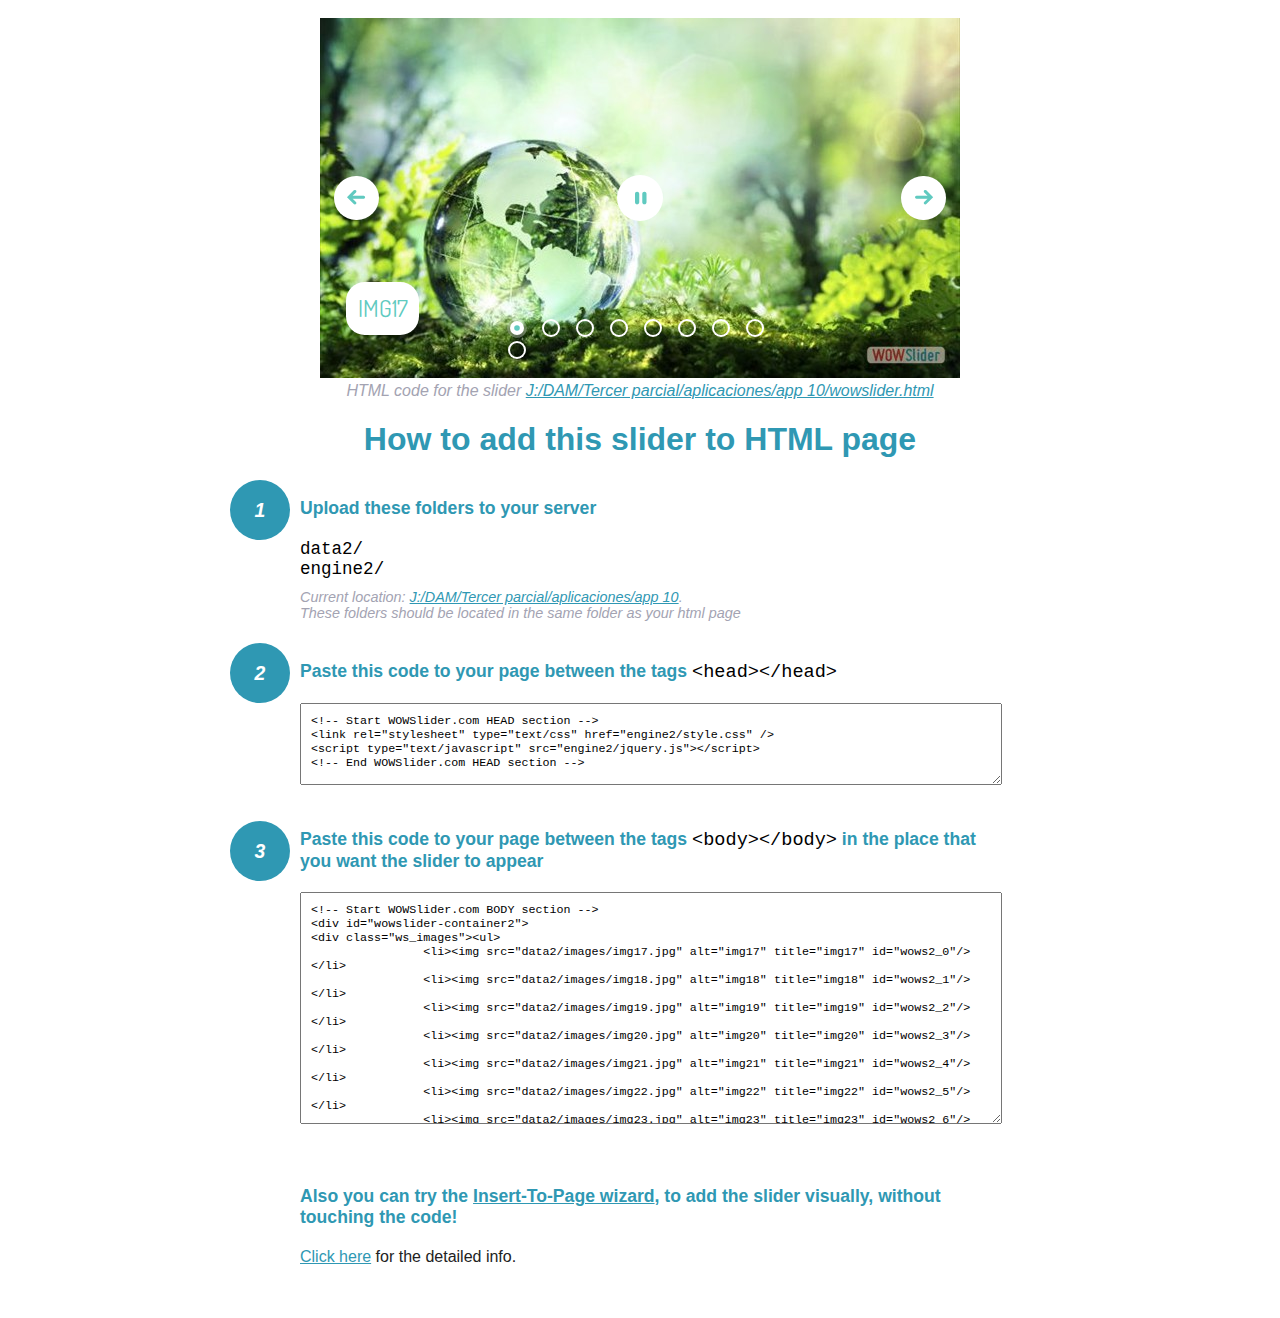
<file: wowslider-howto.html>
<!DOCTYPE html>
<html>
<head>
	<title>WOWSlider</title>
	<meta http-equiv="content-type" content="text/html; charset=utf-8" />
	<meta name="description" content="WOWSlider" />
	
	<!-- Start WOWSlider.com HEAD section --> <!-- add to the <head> of your page -->
	<link rel="stylesheet" type="text/css" href="engine2/style.css" />
	<script type="text/javascript" src="engine2/jquery.js"></script>
	<!-- End WOWSlider.com HEAD section -->


<style>
.instuction {
	font-family: sans-serif, Arial;
	display: block;
	margin: 0 auto;
	max-width: 820px;
	width: 100%;
	padding: 0 70px;
	color: #222;
	-webkit-box-sizing: border-box;
	-moz-box-sizing: border-box;
	box-sizing: border-box;
}
.instuction h1 img {
	max-width: 170px;
	vertical-align: middle;
	margin-bottom: 10px;
}
.instuction h1 {
	color: #2F98B3;
	text-align: center;
}
.instuction h2 {
	position: relative;
	font-size: 1.1em;
	color: #2F98B3;
	margin-bottom: 20px;
	margin-top: 40px;
}
.instuction h2 span.num {
	position: absolute;
	left: -70px;
	top: -18px;
	display: inline-block;
	vertical-align: middle;
	font-style: italic;
	font-size: 1.1em;
	width: 60px;
	height: 60px;
	line-height: 60px;
	text-align: center;
	background: #2F98B3;
	color: #fff;
	border-radius: 50%;
}
.instuction .mono {
	color: #000;
	font-family: monospace;
	font-size: 1.3em;
	font-weight: normal;
}
.instuction li.mono {
	font-size: 1.5em;
}

.instuction ul {
	font-size: 0.9em;
	margin-top: 0;
	padding-left: 0;
	list-style: none;
}
.instuction .note {
	color: #A3A3B2;
	font-style: italic;
	padding-top: 10px;
}
.instuction p.note {
	text-align: center;
	padding-top: 0;
	margin-top: 4px;
}
.instuction textarea {
	font-size: 0.9em;
	min-height: 60px;
	padding: 10px;
	margin: 0;
	overflow: auto;
	max-width: 100%;
	width: 100%;
}
.instuction a,
.instuction a:visited {
	color: #2F98B3;
}
</style>


</head>
<body style="margin:auto">

<br>

<!-- Start WOWSlider.com BODY section --> <!-- add to the <body> of your page -->
<div id="wowslider-container2">
<div class="ws_images"><ul>
		<li><img src="data2/images/img17.jpg" alt="img17" title="img17" id="wows2_0"/></li>
		<li><img src="data2/images/img18.jpg" alt="img18" title="img18" id="wows2_1"/></li>
		<li><img src="data2/images/img19.jpg" alt="img19" title="img19" id="wows2_2"/></li>
		<li><img src="data2/images/img20.jpg" alt="img20" title="img20" id="wows2_3"/></li>
		<li><img src="data2/images/img21.jpg" alt="img21" title="img21" id="wows2_4"/></li>
		<li><img src="data2/images/img22.jpg" alt="img22" title="img22" id="wows2_5"/></li>
		<li><img src="data2/images/img23.jpg" alt="img23" title="img23" id="wows2_6"/></li>
		<li><a href="http://wowslider.com"><img src="data2/images/img24.jpg" alt="wowslider" title="img24" id="wows2_7"/></a></li>
		<li><img src="data2/images/img25.png" alt="img25" title="img25" id="wows2_8"/></li>
	</ul></div>
	<div class="ws_bullets"><div>
		<a href="#" title="img17"><span><img src="data2/tooltips/img17.jpg" alt="img17"/>1</span></a>
		<a href="#" title="img18"><span><img src="data2/tooltips/img18.jpg" alt="img18"/>2</span></a>
		<a href="#" title="img19"><span><img src="data2/tooltips/img19.jpg" alt="img19"/>3</span></a>
		<a href="#" title="img20"><span><img src="data2/tooltips/img20.jpg" alt="img20"/>4</span></a>
		<a href="#" title="img21"><span><img src="data2/tooltips/img21.jpg" alt="img21"/>5</span></a>
		<a href="#" title="img22"><span><img src="data2/tooltips/img22.jpg" alt="img22"/>6</span></a>
		<a href="#" title="img23"><span><img src="data2/tooltips/img23.jpg" alt="img23"/>7</span></a>
		<a href="#" title="img24"><span><img src="data2/tooltips/img24.jpg" alt="img24"/>8</span></a>
		<a href="#" title="img25"><span><img src="data2/tooltips/img25.png" alt="img25"/>9</span></a>
	</div></div><div class="ws_script" style="position:absolute;left:-99%"><a href="http://wowslider.com">wow slider</a> by WOWSlider.com v8.7</div>
<div class="ws_shadow"></div>
</div>	
<script type="text/javascript" src="engine2/wowslider.js"></script>
<script type="text/javascript" src="engine2/script.js"></script>
<!-- End WOWSlider.com BODY section -->


<div class="instuction">
	<p class="note">HTML code for the slider <a href="file:///J:/DAM/Tercer parcial/aplicaciones/app 10/wowslider.html">J:/DAM/Tercer parcial/aplicaciones/app 10/wowslider.html</a></p>

	<h1>
		How to add this slider to HTML page
	</h1>

	<h2><span class="num">1</span> Upload these folders to your server</h2>
	<ul>
		<li class="mono">data2/</li>
		<li class="mono">engine2/</li>
		<li class="note">Current location: <a href="file:///J:/DAM/Tercer parcial/aplicaciones/app 10">J:/DAM/Tercer parcial/aplicaciones/app 10</a>. <br>These folders should be located in the same folder as your html page</li>
	</ul>

	<h2><span class="num">2</span> Paste this code to your page between the tags <span class="mono">&lt;head&gt;&lt;/head&gt;</span></h2>
	<textarea onclick="this.select()">&lt;!-- Start WOWSlider.com HEAD section --&gt;
&lt;link rel=&quot;stylesheet&quot; type=&quot;text/css&quot; href=&quot;engine2/style.css&quot; /&gt;
&lt;script type=&quot;text/javascript&quot; src=&quot;engine2/jquery.js&quot;&gt;&lt;/script&gt;
&lt;!-- End WOWSlider.com HEAD section --&gt;</textarea>


	<h2><span class="num" style="top: -8px;">3</span> Paste this code to your page between the tags <span class="mono">&lt;body&gt;&lt;/body&gt;</span> in the place that you want the slider to appear</h2>
	<textarea onclick="this.select()" rows="15">&lt;!-- Start WOWSlider.com BODY section --&gt;
&lt;div id=&quot;wowslider-container2&quot;&gt;
&lt;div class=&quot;ws_images&quot;&gt;&lt;ul&gt;
		&lt;li&gt;&lt;img src=&quot;data2/images/img17.jpg&quot; alt=&quot;img17&quot; title=&quot;img17&quot; id=&quot;wows2_0&quot;/&gt;&lt;/li&gt;
		&lt;li&gt;&lt;img src=&quot;data2/images/img18.jpg&quot; alt=&quot;img18&quot; title=&quot;img18&quot; id=&quot;wows2_1&quot;/&gt;&lt;/li&gt;
		&lt;li&gt;&lt;img src=&quot;data2/images/img19.jpg&quot; alt=&quot;img19&quot; title=&quot;img19&quot; id=&quot;wows2_2&quot;/&gt;&lt;/li&gt;
		&lt;li&gt;&lt;img src=&quot;data2/images/img20.jpg&quot; alt=&quot;img20&quot; title=&quot;img20&quot; id=&quot;wows2_3&quot;/&gt;&lt;/li&gt;
		&lt;li&gt;&lt;img src=&quot;data2/images/img21.jpg&quot; alt=&quot;img21&quot; title=&quot;img21&quot; id=&quot;wows2_4&quot;/&gt;&lt;/li&gt;
		&lt;li&gt;&lt;img src=&quot;data2/images/img22.jpg&quot; alt=&quot;img22&quot; title=&quot;img22&quot; id=&quot;wows2_5&quot;/&gt;&lt;/li&gt;
		&lt;li&gt;&lt;img src=&quot;data2/images/img23.jpg&quot; alt=&quot;img23&quot; title=&quot;img23&quot; id=&quot;wows2_6&quot;/&gt;&lt;/li&gt;
		&lt;li&gt;&lt;a href=&quot;http://wowslider.com&quot;&gt;&lt;img src=&quot;data2/images/img24.jpg&quot; alt=&quot;wowslider&quot; title=&quot;img24&quot; id=&quot;wows2_7&quot;/&gt;&lt;/a&gt;&lt;/li&gt;
		&lt;li&gt;&lt;img src=&quot;data2/images/img25.png&quot; alt=&quot;img25&quot; title=&quot;img25&quot; id=&quot;wows2_8&quot;/&gt;&lt;/li&gt;
	&lt;/ul&gt;&lt;/div&gt;
	&lt;div class=&quot;ws_bullets&quot;&gt;&lt;div&gt;
		&lt;a href=&quot;#&quot; title=&quot;img17&quot;&gt;&lt;span&gt;&lt;img src=&quot;data2/tooltips/img17.jpg&quot; alt=&quot;img17&quot;/&gt;1&lt;/span&gt;&lt;/a&gt;
		&lt;a href=&quot;#&quot; title=&quot;img18&quot;&gt;&lt;span&gt;&lt;img src=&quot;data2/tooltips/img18.jpg&quot; alt=&quot;img18&quot;/&gt;2&lt;/span&gt;&lt;/a&gt;
		&lt;a href=&quot;#&quot; title=&quot;img19&quot;&gt;&lt;span&gt;&lt;img src=&quot;data2/tooltips/img19.jpg&quot; alt=&quot;img19&quot;/&gt;3&lt;/span&gt;&lt;/a&gt;
		&lt;a href=&quot;#&quot; title=&quot;img20&quot;&gt;&lt;span&gt;&lt;img src=&quot;data2/tooltips/img20.jpg&quot; alt=&quot;img20&quot;/&gt;4&lt;/span&gt;&lt;/a&gt;
		&lt;a href=&quot;#&quot; title=&quot;img21&quot;&gt;&lt;span&gt;&lt;img src=&quot;data2/tooltips/img21.jpg&quot; alt=&quot;img21&quot;/&gt;5&lt;/span&gt;&lt;/a&gt;
		&lt;a href=&quot;#&quot; title=&quot;img22&quot;&gt;&lt;span&gt;&lt;img src=&quot;data2/tooltips/img22.jpg&quot; alt=&quot;img22&quot;/&gt;6&lt;/span&gt;&lt;/a&gt;
		&lt;a href=&quot;#&quot; title=&quot;img23&quot;&gt;&lt;span&gt;&lt;img src=&quot;data2/tooltips/img23.jpg&quot; alt=&quot;img23&quot;/&gt;7&lt;/span&gt;&lt;/a&gt;
		&lt;a href=&quot;#&quot; title=&quot;img24&quot;&gt;&lt;span&gt;&lt;img src=&quot;data2/tooltips/img24.jpg&quot; alt=&quot;img24&quot;/&gt;8&lt;/span&gt;&lt;/a&gt;
		&lt;a href=&quot;#&quot; title=&quot;img25&quot;&gt;&lt;span&gt;&lt;img src=&quot;data2/tooltips/img25.png&quot; alt=&quot;img25&quot;/&gt;9&lt;/span&gt;&lt;/a&gt;
	&lt;/div&gt;&lt;/div&gt;&lt;div class=&quot;ws_script&quot; style=&quot;position:absolute;left:-99%&quot;&gt;&lt;a href=&quot;http://wowslider.com&quot;&gt;wow slider&lt;/a&gt; by WOWSlider.com v8.7&lt;/div&gt;
&lt;div class=&quot;ws_shadow&quot;&gt;&lt;/div&gt;
&lt;/div&gt;	
&lt;script type=&quot;text/javascript&quot; src=&quot;engine2/wowslider.js&quot;&gt;&lt;/script&gt;
&lt;script type=&quot;text/javascript&quot; src=&quot;engine2/script.js&quot;&gt;&lt;/script&gt;
&lt;!-- End WOWSlider.com BODY section --&gt;</textarea>

<br><br>
<h2>Also you can try the <a href="http://wowslider.com/help/add-wowslider-to-page-2.html" target="_blank">Insert-To-Page wizard</a>, to add the slider visually, without touching the code!</h2>
<p>
	<a href="http://wowslider.com/help/add-wowslider-to-page-2.html" target="_blank">Click here</a> for the detailed info.
</p>
</div>

<br><br>
</body>
</html>
</file>
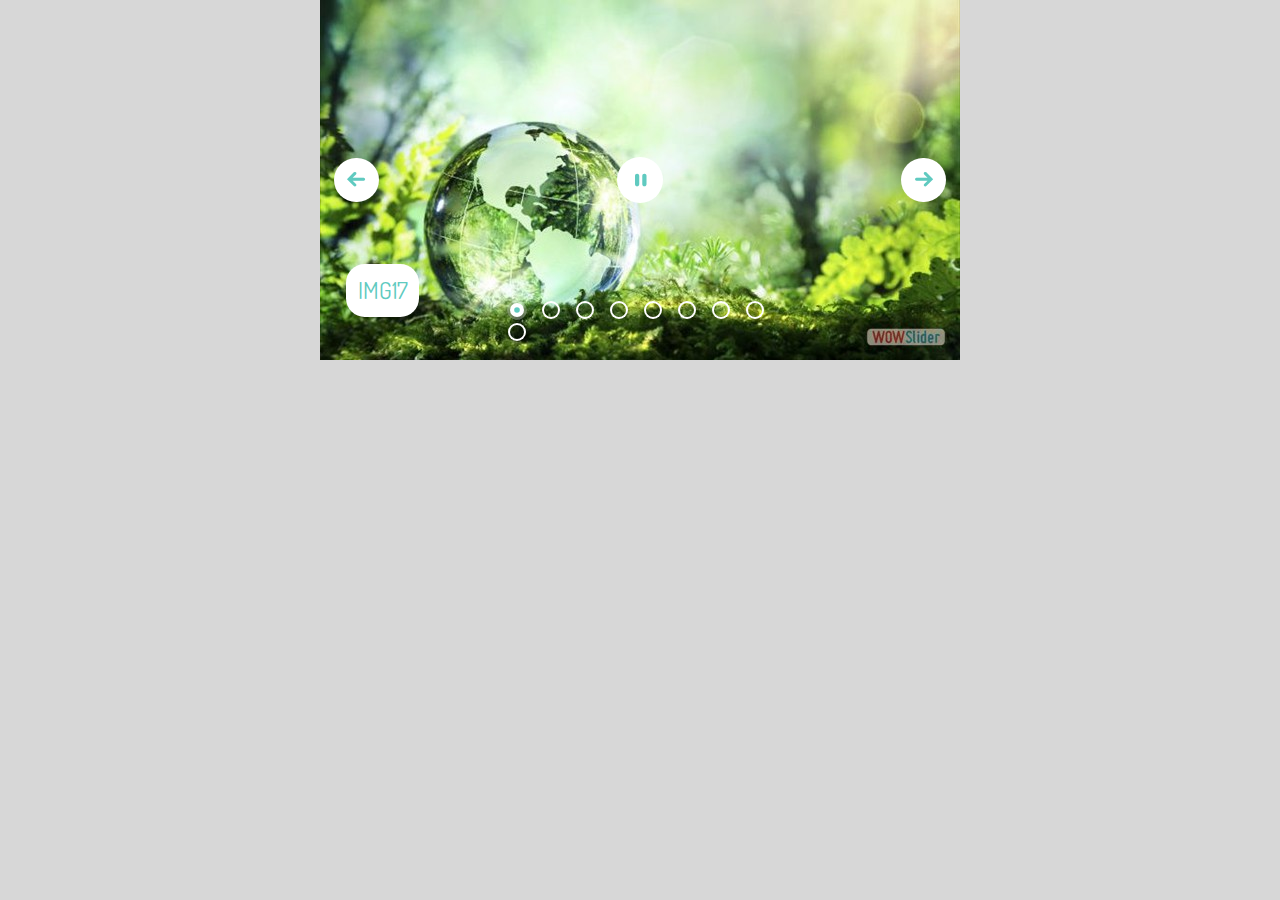
<file: wowslider.html>
<!DOCTYPE html>
<html>
<head>
	<title>Wow slider</title>
	<meta http-equiv="content-type" content="text/html; charset=utf-8" />
	<meta name="description" content="Made with WOW Slider - Create beautiful, responsive image sliders in a few clicks. Awesome skins and animations. Wow slider" />
	
	<!-- Start WOWSlider.com HEAD section --> <!-- add to the <head> of your page -->
	<link rel="stylesheet" type="text/css" href="engine2/style.css" />
	<script type="text/javascript" src="engine2/jquery.js"></script>
	<!-- End WOWSlider.com HEAD section -->

</head>
<body style="background-color:#d7d7d7;margin:auto">
	
	<!-- Start WOWSlider.com BODY section --> <!-- add to the <body> of your page -->
	<div id="wowslider-container2">
	<div class="ws_images"><ul>
		<li><img src="data2/images/img17.jpg" alt="img17" title="img17" id="wows2_0"/></li>
		<li><img src="data2/images/img18.jpg" alt="img18" title="img18" id="wows2_1"/></li>
		<li><img src="data2/images/img19.jpg" alt="img19" title="img19" id="wows2_2"/></li>
		<li><img src="data2/images/img20.jpg" alt="img20" title="img20" id="wows2_3"/></li>
		<li><img src="data2/images/img21.jpg" alt="img21" title="img21" id="wows2_4"/></li>
		<li><img src="data2/images/img22.jpg" alt="img22" title="img22" id="wows2_5"/></li>
		<li><img src="data2/images/img23.jpg" alt="img23" title="img23" id="wows2_6"/></li>
		<li><a href="http://wowslider.com"><img src="data2/images/img24.jpg" alt="wowslider" title="img24" id="wows2_7"/></a></li>
		<li><img src="data2/images/img25.png" alt="img25" title="img25" id="wows2_8"/></li>
	</ul></div>
	<div class="ws_bullets"><div>
		<a href="#" title="img17"><span><img src="data2/tooltips/img17.jpg" alt="img17"/>1</span></a>
		<a href="#" title="img18"><span><img src="data2/tooltips/img18.jpg" alt="img18"/>2</span></a>
		<a href="#" title="img19"><span><img src="data2/tooltips/img19.jpg" alt="img19"/>3</span></a>
		<a href="#" title="img20"><span><img src="data2/tooltips/img20.jpg" alt="img20"/>4</span></a>
		<a href="#" title="img21"><span><img src="data2/tooltips/img21.jpg" alt="img21"/>5</span></a>
		<a href="#" title="img22"><span><img src="data2/tooltips/img22.jpg" alt="img22"/>6</span></a>
		<a href="#" title="img23"><span><img src="data2/tooltips/img23.jpg" alt="img23"/>7</span></a>
		<a href="#" title="img24"><span><img src="data2/tooltips/img24.jpg" alt="img24"/>8</span></a>
		<a href="#" title="img25"><span><img src="data2/tooltips/img25.png" alt="img25"/>9</span></a>
	</div></div><div class="ws_script" style="position:absolute;left:-99%"><a href="http://wowslider.com">wow slider</a> by WOWSlider.com v8.7</div>
	<div class="ws_shadow"></div>
	</div>	
	<script type="text/javascript" src="engine2/wowslider.js"></script>
	<script type="text/javascript" src="engine2/script.js"></script>
	<!-- End WOWSlider.com BODY section -->

</body>
</html>
</file>
<file: engine2/style.css>
/*
 *	generated by WOW Slider 8.7
 *	template Animated
 */
@import url(https://fonts.googleapis.com/css?family=Dosis:600&subset=latin,latin-ext);
@font-face {
  font-family: 'ws-ctrl-animated';
  src: url('ws-ctrl-animated.eot');
  src: url('ws-ctrl-animated.eot#iefix') format('embedded-opentype'),
       url('ws-ctrl-animated.svg#ws-ctrl-animated') format('svg');
  font-weight: normal;
  font-style: normal;
}
@font-face {
  font-family: 'ws-ctrl-animated';
  src: url('[data-uri]') format('woff'),
  url('[data-uri]') format('truetype');
}
#wowslider-container2 { 
	display: table;
	zoom: 1; 
	position: relative;
	width: 100%;
	max-width: 640px;
	max-height:360px;
	margin:0px auto 0px;
	z-index:90;
	text-align:left; /* reset align=center */
	font-size: 10px;
	text-shadow: none; /* fix some user styles */

	/* reset box-sizing (to boostrap friendly) */
	-webkit-box-sizing: content-box;
	-moz-box-sizing: content-box;
	box-sizing: content-box; 
}
* html #wowslider-container2{ width:640px }
#wowslider-container2 .ws_images ul{
	position:relative;
	width: 10000%; 
	height:100%;
	left:0;
	list-style:none;
	margin:0;
	padding:0;
	border-spacing:0;
	overflow: visible;
	/*table-layout:fixed;*/
}
#wowslider-container2 .ws_images ul li{
	position: relative;
	width:1%;
	height:100%;
	line-height:0; /*opera*/
	overflow: hidden;
	float:left;
	/*font-size:0;*/
	padding:0 0 0 0 !important;
	margin:0 0 0 0 !important;
}

#wowslider-container2 .ws_images{
	position: relative;
	left:0;
	top:0;
	height:100%;
	max-height:360px;
	max-width: 640px;
	vertical-align: top;
	border:none;
	overflow: hidden;
}
#wowslider-container2 .ws_images ul a{
	width:100%;
	height:100%;
	max-height:360px;
	display:block;
	color:transparent;
}
#wowslider-container2 img{
	max-width: none !important;
}
#wowslider-container2 .ws_images .ws_list img,
#wowslider-container2 .ws_images > div > img{
	width:100%;
	border:none 0;
	max-width: none;
	padding:0;
	margin:0;
}
#wowslider-container2 .ws_images > div > img {
	max-height:360px;
}

#wowslider-container2 .ws_images iframe {
	position: absolute;
	z-index: -1;
}

#wowslider-container2 .ws-title > div {
	display: inline-block !important;
}

#wowslider-container2 a{ 
	text-decoration: none; 
	outline: none; 
	border: none; 
}

#wowslider-container2  .ws_bullets { 
	float: left;
	position:absolute;
	z-index:70;
}
#wowslider-container2  .ws_bullets div{
	position:relative;
	float:left;
	font-size: 0px;
}
/* compatibility with Joomla styles */
#wowslider-container2  .ws_bullets a {
	line-height: 0;
}

#wowslider-container2  .ws_script{
	display:none;
}
#wowslider-container2 sound, 
#wowslider-container2 object{
	position:absolute;
}

/* prevent some of users reset styles */
#wowslider-container2 .ws_effect {
	position: static;
	width: 100%;
	height: 100%;
}

#wowslider-container2 .ws_photoItem {
	border: 2em solid #fff;
	margin-left: -2em;
	margin-top: -2em;
}
#wowslider-container2 .ws_cube_side {
	background: #A6A5A9;
}


#wowslider-container2.ws_gestures {
	cursor: -webkit-grab;
	cursor: -moz-grab;
	cursor: url("[data-uri]"), move;
}
#wowslider-container2.ws_gestures.ws_grabbing {
	cursor: -webkit-grabbing;
	cursor: -moz-grabbing;
	cursor: url("[data-uri]"), move;
}

/* hide controls when video start play */
#wowslider-container2.ws_video_playing .ws_bullets,
#wowslider-container2.ws_video_playing .ws_fullscreen,
#wowslider-container2.ws_video_playing .ws_next,
#wowslider-container2.ws_video_playing .ws_prev {
	display: none;
}


/* youtube/vimeo buttons */
#wowslider-container2 .ws_video_btn {
	position: absolute;
	display: none;
	cursor: pointer;
	top: 0;
	left: 0;
	width: 100%;
	height: 100%;
	z-index: 55;
}
#wowslider-container2 .ws_video_btn.ws_youtube,
#wowslider-container2 .ws_video_btn.ws_vimeo {
	display: block;
}
#wowslider-container2 .ws_video_btn div {
	position: absolute;
	background-image: url(./playvideo.png);
	background-size: 200%;
	top: 50%;
	left: 50%;
	width: 7em;
	height: 5em;
	margin-left: -3.5em;
	margin-top: -2.5em;
}
#wowslider-container2 .ws_video_btn.ws_youtube div {
	background-position: 0 0;
}
#wowslider-container2 .ws_video_btn.ws_youtube:hover div {
	background-position: 100% 0;
}
#wowslider-container2 .ws_video_btn.ws_vimeo div {
	background-position: 0 100%;
}
#wowslider-container2 .ws_video_btn.ws_vimeo:hover div {
	background-position: 100% 100%;
}

#wowslider-container2 .ws_playpause.ws_hide {
	display: none !important;
}

#wowslider-container2  .ws_bullets { 
	padding: 10px; 
}
#wowslider-container2 .ws_bullets a { 
	position:relative;
	display: inline-block;
	margin: 4px 10px;
	padding: 7px;
	width: 0;
	-webkit-border-radius: 50%;
	-moz-border-radius: 50%;
	border-radius: 50%;
	-webkit-box-shadow: 0 0 0 2px #fff;
	-moz-box-shadow: 0 0 0 2px #fff;
	box-shadow: 0 0 0 2px #fff;
	
	-webkit-transition: all 0.3s;
	-moz-transition: all 0.3s;
	-ms-transition: all 0.3s;
	-o-transition: all 0.3s;
	transition: all 0.3s;
}
#wowslider-container2 .ws_bullets a:hover:after{
	background-color: #60cac0;
}
#wowslider-container2 .ws_bullets a.ws_selbull, #wowslider-container2 .ws_bullets a:hover{
	background-color: #fff;
	-webkit-box-shadow: 0 0 0 3px rgba(255,255,255,0.3);
	-moz-box-shadow: 0 0 0 3px rgba(255,255,255,0.3);
	box-shadow: 0 0 0 3px rgba(255,255,255,0.3);
}
#wowslider-container2 .ws_bullets a.ws_selbull:after,
#wowslider-container2 .ws_bullets a.ws_overbull:after{
	position: absolute;
	content:'';
	top: 0;
	left: 0;
	width: 100%;
	height: 100%;
	background-color: #60cac0;
	
	-webkit-transition: all 0.3s;
	-moz-transition: all 0.3s;
	-ms-transition: all 0.3s;
	-o-transition: all 0.3s;
	transition: all 0.3s;
	
	-webkit-border-radius: 50%;
	-moz-border-radius: 50%;
	border-radius: 50%;
	
	-webkit-transform:scale(0.4);
	-moz-transform:scale(0.4);
	-o-transform:scale(0.4);
	transform:scale(0.4);	
}
@-webkit-keyframes nextArrow {
	49% { -webkit-transform: translate(100%); }
	50% { opacity: 0; -webkit-transform: translate(-100%); }
	51% { opacity: 1; }
}
@-moz-keyframes nextArrow {
	49% { -moz-transform: translate(100%); }
	50% { opacity: 0; -moz-transform: translate(-100%); }
	51% { opacity: 1; }
}
@keyframes nextArrow {
	49% { transform: translate(100%); }
	50% { opacity: 0; transform: translate(-100%); }
	51% { opacity: 1; }
}

@-webkit-keyframes prevArrow {
	49% { -webkit-transform: translate(-100%); }
	50% { opacity: 0; -webkit-transform: translate(100%); }
	51% { opacity: 1; }
}
@-moz-keyframes prevArrow {
	49% { -moz-transform: translate(-100%); }
	50% { opacity: 0; -moz-transform: translate(100%); }
	51% { opacity: 1; }
}
@keyframes prevArrow {
	49% { transform: translate(-100%); }
	50% { opacity: 0; transform: translate(100%); }
	51% { opacity: 1; }
}
#wowslider-container2 a.ws_next, #wowslider-container2 a.ws_prev {
	font: 2.8em "ws-ctrl-animated";
	z-index:60;
	color: #60cac0;
	background-color:#fff;
	overflow: hidden;
	width: 1.6em;
	height: 1.6em;
	-webkit-border-radius: 50%;
	-moz-border-radius: 50%;
	border-radius: 50%;
	
	-webkit-transition: all .4s ease;
  	-moz-transition: all .4s ease;
  	-o-transition: all .4s ease;
  	transition: all .4s ease;
}
#wowslider-container2 a.ws_next {
	position:absolute;
	top:50%;
	margin-top:-0.8em;
	right: 0.5em;
}
#wowslider-container2 a.ws_prev {
	position:absolute;
	top:50%;
	margin-top:-0.8em;
	left: 0.5em;
}
#wowslider-container2 a.ws_next:after,
#wowslider-container2 a.ws_prev:after {
	display: block;
	text-align: center;
	line-height: 1.5em;	
	line-height: 1.9em\9; /* ie9 hack */
	
	-webkit-transition: color .4s ease;
  	-moz-transition: color .4s ease;
  	-o-transition: color .4s ease;
  	transition: color .4s ease;
}
/* IE10+ hacks */
_:-ms-input-placeholder, :root #wowslider-container2 a.ws_prev:after {line-height: 1.9em;}
/* IE10+ hacks */
_:-ms-input-placeholder, :root #wowslider-container2 a.ws_next:after {line-height: 1.9em;}
#wowslider-container2 a.ws_next:after{
	content:'\e801';
}
#wowslider-container2 a.ws_prev:after{
	content:'\e800';
}
#wowslider-container2 a.ws_next:hover:after{
	color: #fff;
	-webkit-animation: nextArrow 0.3s forwards;
	-moz-animation: nextArrow 0.3s forwards;
	animation: nextArrow 0.3s forwards;
}
#wowslider-container2 a.ws_prev:hover:after{
	color: #fff;
	-webkit-animation: prevArrow 0.3s forwards;
	-moz-animation: prevArrow 0.3s forwards;
	animation: prevArrow 0.3s forwards;
}
#wowslider-container2 a.ws_next:hover,
#wowslider-container2 a.ws_prev:hover{
	background-color: #60cac0;
	-webkit-box-shadow: 0 0 0 0.25em rgba(255,255,255,0.3);
	-moz-box-shadow: 0 0 0 0.25em rgba(255,255,255,0.3);
	box-shadow: 0 0 0 0.25em rgba(255,255,255,0.3);
}

/*playpause*/
@-webkit-keyframes playAnimate {
	49% { -webkit-transform: translateY(100%); }
	50% { opacity: 0; -webkit-transform: translateY(-100%); }
	51% { opacity: 1; }
}
@-moz-keyframes playAnimate {
	49% { -moz-transform: translateY(100%); }
	50% { opacity: 0; -moz-transform: translateY(-100%); }
	51% { opacity: 1; }
}
@keyframes playAnimate {
	49% { transform: translateY(100%); }
	50% { opacity: 0; transform: translateY(-100%); }
	51% { opacity: 1; }
}
@-webkit-keyframes pauseAnimate {
	49% { -webkit-transform: translateY(-100%); }
	50% { opacity: 0; -webkit-transform: translateY(100%); }
	51% { opacity: 1; }
}
@-moz-keyframes pauseAnimate {
	49% { -moz-transform: translateY(-100%); }
	50% { opacity: 0; -moz-transform: translateY(100%); }
	51% { opacity: 1; }
}
@keyframes pauseAnimate {
	49% { transform: translateY(-100%); }
	50% { opacity: 0; transform: translateY(100%); }
	51% { opacity: 1; }
}
#wowslider-container2 .ws_playpause {
	position:absolute;
	top:50%;
	left: 50%;
	margin-top:-1.15em;
	font: 2em "ws-ctrl-animated";
	color: #60cac0;
	background-color:#fff;
	z-index: 59;
	text-decoration: none;
	margin-left: -1.15em;
	width: 2.3em;
	height: 2.3em;
	-webkit-border-radius: 50%;
	-moz-border-radius: 50%;
	border-radius: 50%;
	overflow: hidden;
	
	 -webkit-transition: all .4s ease;
  	-moz-transition: all .4s ease;
  	-o-transition: all .4s ease;
  	transition: all .4s ease;
}
#wowslider-container2 .ws_playpause:hover {
	background-color: #60cac0;
	-webkit-box-shadow: 0 0 0 0.35em rgba(255,255,255,0.3);
	-moz-box-shadow: 0 0 0 0.35em rgba(255,255,255,0.3);
	box-shadow: 0 0 0 0.35em rgba(255,255,255,0.3);
}
#wowslider-container2 .ws_playpause:after{
	display: block;
	text-align: center;
	line-height: 2.3em;
	line-height: 2.6em\9; /* ie9 hack */
	
	-webkit-transition: color .4s ease;
  	-moz-transition: color .4s ease;
  	-o-transition: color .4s ease;
  	transition: color .4s ease;
}
/* IE10+ hacks */
_:-ms-input-placeholder, :root #wowslider-container2 .ws_playpause:after {line-height: 2.6em;}
#wowslider-container2 .ws_pause:after {
	content: '\e803';
}
#wowslider-container2 .ws_play:after {
	content: '\e802';
}	
#wowslider-container2 .ws_pause:hover:after {
	color: #fff;
	-webkit-animation: pauseAnimate 0.3s forwards;
	-moz-animation: pauseAnimate 0.3s forwards;
	animation: pauseAnimate 0.3s forwards;
}
#wowslider-container2 .ws_play:hover:after {
	color: #fff;
	-webkit-animation: playAnimate 0.3s forwards;
	-moz-animation: playAnimate 0.3s forwards;
	animation: playAnimate 0.3s forwards;
}
/* bottom center */
#wowslider-container2  .ws_bullets {
	bottom:7px;
	left:50%;
}
#wowslider-container2  .ws_bullets div{
	left:-50%;
}
#wowslider-container2 .ws_bulframe span{
	visibility: visible;
	opacity: 1;
	position: absolute;
	width: 0; 
	height: 0; 
	border-left: 7px solid transparent;
	border-right: 7px solid transparent;
	border-top: 7px solid #fff;

	bottom:-8px;
	margin-left:-7px;
	left:43px;
}#wowslider-container2 .ws-title{
	position: absolute;	
	font: 1.3em 'Dosis', sans-serif;
	margin-right:10em;
	z-index: 50;
    color: #FFFFFF;
	left: 1em;
	background: none;
	padding: 1em;
	bottom: 30px;
	top: auto;
	opacity: 1;
}
#wowslider-container2 .ws-title div,#wowslider-container2 .ws-title span{
	display:inline-block;
	padding: 0.5em;
	text-transform: uppercase;	
}
#wowslider-container2 .ws-title div{
	display:block;
	margin-top:0.5em;
	font-size: 1.1em;
	padding: 0.7em;
	line-height: 1.15em;
	background-color:#60cac0;
	color:#fff;
	
	-webkit-border-radius: 0.8em;
	-moz-border-radius: 0.8em;
	border-radius: 0.8em;
}
#wowslider-container2 .ws-title span{
	font-size: 1.8em;
	-webkit-border-radius: 0.8em;
	-moz-border-radius: 0.8em;
	border-radius: 0.8em;
	background-color:#fff;
	color:#60cac0;
}#wowslider-container2 .ws_images > ul{
	animation: wsBasic 36s infinite;
	-moz-animation: wsBasic 36s infinite;
	-webkit-animation: wsBasic 36s infinite;
}
@keyframes wsBasic{0%{left:-0%} 5.56%{left:-0%} 11.11%{left:-100%} 16.67%{left:-100%} 22.22%{left:-200%} 27.78%{left:-200%} 33.33%{left:-300%} 38.89%{left:-300%} 44.44%{left:-400%} 50%{left:-400%} 55.56%{left:-500%} 61.11%{left:-500%} 66.67%{left:-600%} 72.22%{left:-600%} 77.78%{left:-700%} 83.33%{left:-700%} 88.89%{left:-800%} 94.44%{left:-800%} }
@-moz-keyframes wsBasic{0%{left:-0%} 5.56%{left:-0%} 11.11%{left:-100%} 16.67%{left:-100%} 22.22%{left:-200%} 27.78%{left:-200%} 33.33%{left:-300%} 38.89%{left:-300%} 44.44%{left:-400%} 50%{left:-400%} 55.56%{left:-500%} 61.11%{left:-500%} 66.67%{left:-600%} 72.22%{left:-600%} 77.78%{left:-700%} 83.33%{left:-700%} 88.89%{left:-800%} 94.44%{left:-800%} }
@-webkit-keyframes wsBasic{0%{left:-0%} 5.56%{left:-0%} 11.11%{left:-100%} 16.67%{left:-100%} 22.22%{left:-200%} 27.78%{left:-200%} 33.33%{left:-300%} 38.89%{left:-300%} 44.44%{left:-400%} 50%{left:-400%} 55.56%{left:-500%} 61.11%{left:-500%} 66.67%{left:-600%} 72.22%{left:-600%} 77.78%{left:-700%} 83.33%{left:-700%} 88.89%{left:-800%} 94.44%{left:-800%} }

#wowslider-container2 .ws_bullets  a img{
	text-indent:0;
	display:block;
	bottom:15px;
	left:-43px;
	visibility:hidden;
	position:absolute;
    border: 1px solid #FFFFFF;
	max-width:none;
}
#wowslider-container2 .ws_bullets a:hover img{
	visibility:visible;
}

#wowslider-container2 .ws_bulframe div div{
	height:48px;
	overflow:visible;
	position:relative;
}
#wowslider-container2 .ws_bulframe div {
	left:0;
	overflow:hidden;
	position:relative;
	width:85px;
	background-color:#FFFFFF;
}
#wowslider-container2  .ws_bullets .ws_bulframe{
	display:none;
	bottom:25px;
	margin-left:4px;
	overflow:visible;
	position:absolute;
	cursor:pointer;
    border: 3px solid #FFFFFF;
}#wowslider-container2 .ws_bulframe div div{
	height: auto;
}

@media all and (max-width:760px) {
	#wowslider-container2 .ws_fullscreen {
		display: block;
	}
}
@media all and (max-width:400px){
	#wowslider-container2 .ws_controls,
	#wowslider-container2 .ws_bullets,
	#wowslider-container2 .ws_thumbs{
		display: none
	}
}
</file>
